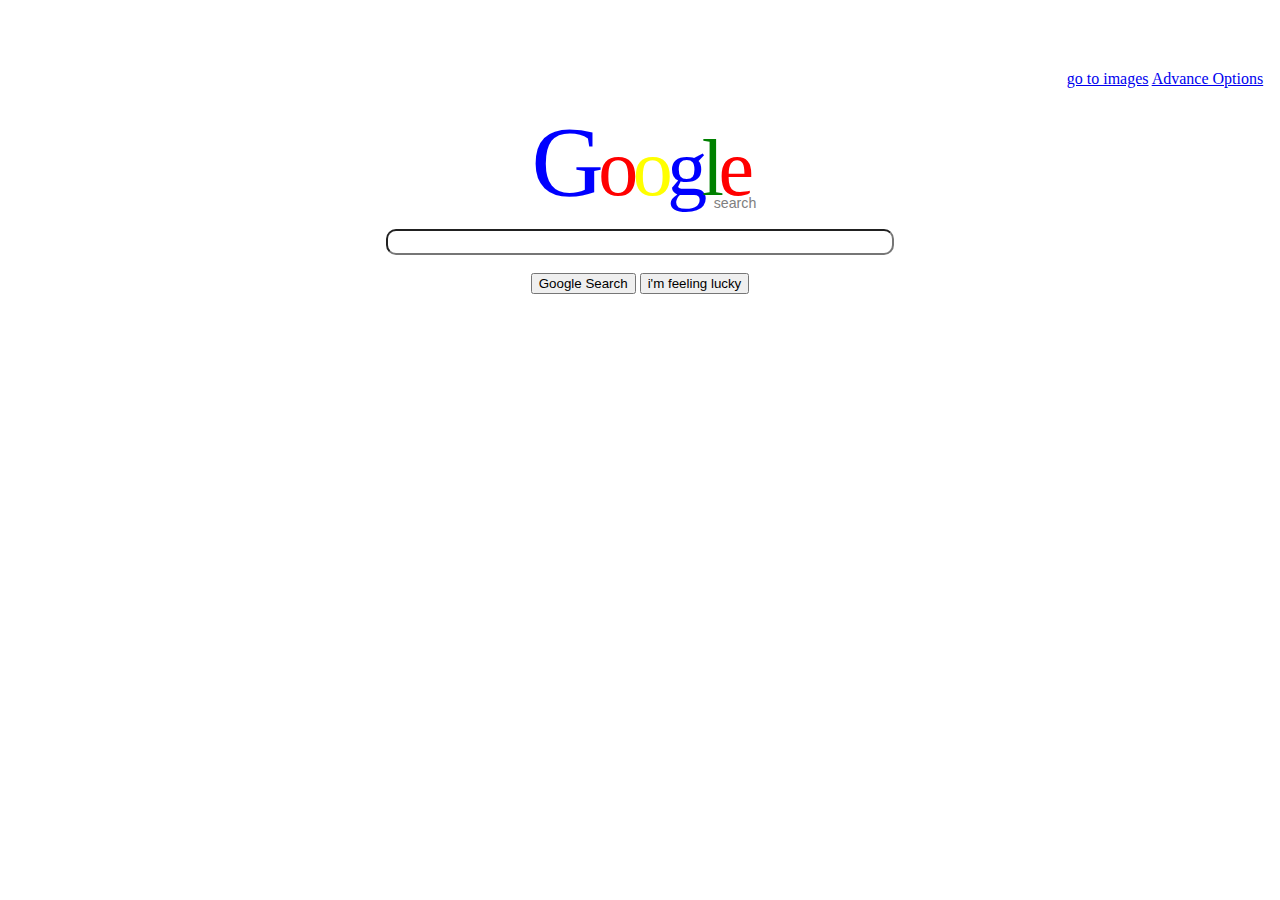
<file: index.html>
<!DOCTYPE html>
<html>
    <head>
        <title>google style</title>
        <link rel="stylesheet" type="text/css" href="mystyle.css">
    </head>
    <body>
        <form action="https://www.google.com/search" target="_blank">
        <div class="mydiv">
            <div id="div2">
            <a href="images.html" target="_blank" id="img">go to images</a>
            <a href="advance.html" target="_blank" id="advanc">Advance Options</a>
            </div>

            <p id="p1"><font class="g1" id="g">G</font>

                <font class="o1" id="o">o</font>

                <font class="o1" id="oo">o</font>

                <font class="o1" id="g">g</font>

                <font class="l1" id="l">l</font>

                <font class="o1" id="o">e</font>
            </p>
            <div class="mydiv2"><sub class="ind">search</sub></div><br>
            <input type="text" name="q" id="inp"><br><br>
            <input type="submit"  value="Google Search">
            <input type="button" value="i'm feeling lucky">

            <!-- <p>A menu icon:</p>
            <div id="menu"></div>
            <div id="menu"></div>
            <div id="menu"></div>  -->
        </div>
    </form>
    </body>
</html>
</file>
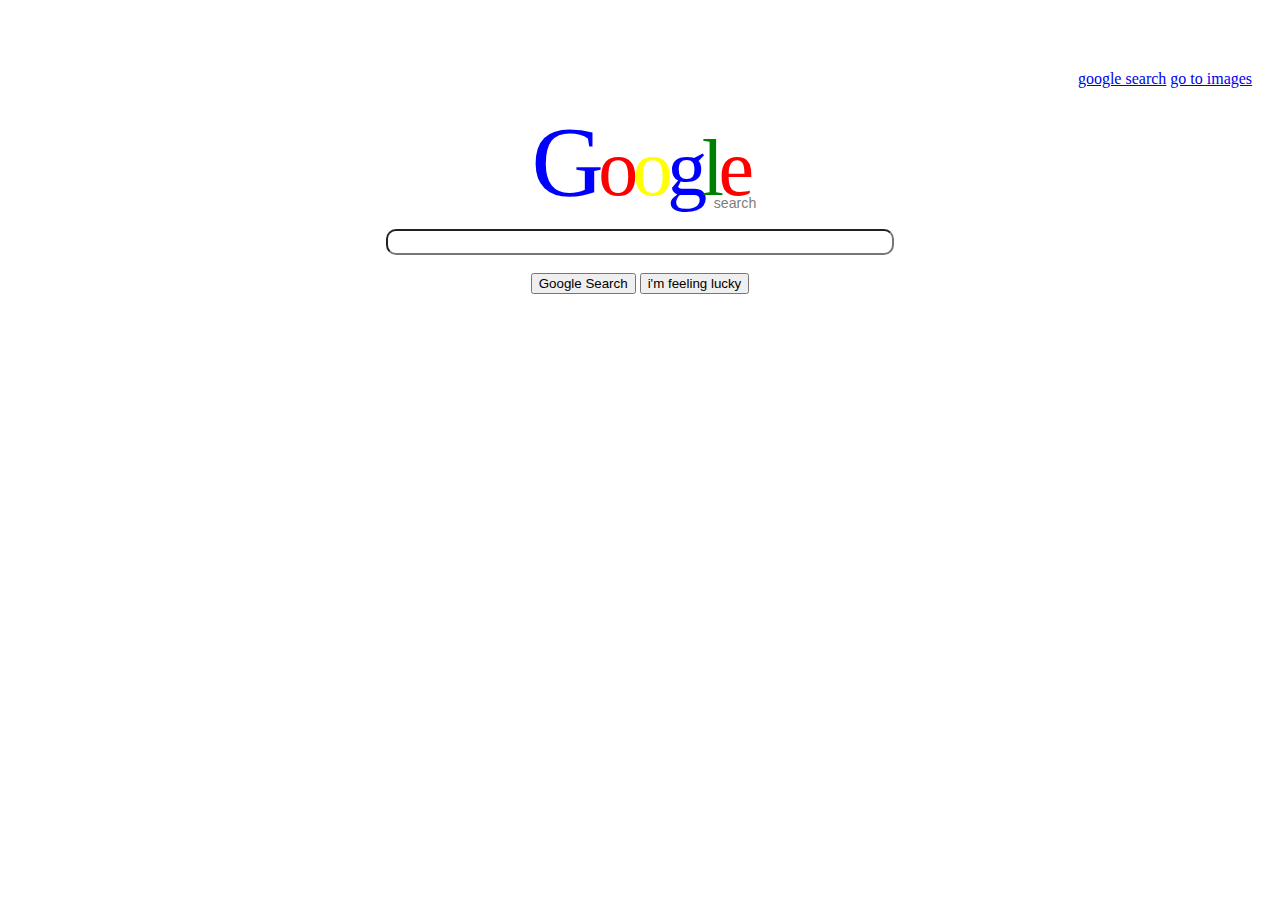
<file: advance.html>
<!DOCTYPE html>
<html>
    <head>
        <title>google style</title>
        <link rel="stylesheet" type="text/css" href="mystyle.css">
    </head>
    <body>
        <form action="https://www.google.co.tz/advanced_search?hl=en-TZ&fg=1" target="_blank">
        <div class="mydiv">
            <div id="div2">
            <a href="index.html" target="_blank" id="img">google search</a>
            <a href="images.html" target="_blank" id="advanc">go to  images</a>
            </div>

            <p id="p1"><font class="g1" id="g">G</font>

                <font class="o1" id="o">o</font>

                <font class="o1" id="oo">o</font>

                <font class="o1" id="g">g</font>

                <font class="l1" id="l">l</font>

                <font class="o1" id="o">e</font>
            </p>
            <div class="mydiv2"><sub class="ind">search</sub></div><br>
            <input type="text" name="q" id="inp"><br><br>
            <input type="submit"  value="Google Search">
            <input type="button" value="i'm feeling lucky">

        </div>
    </form>
    </body>
</html>
</file>
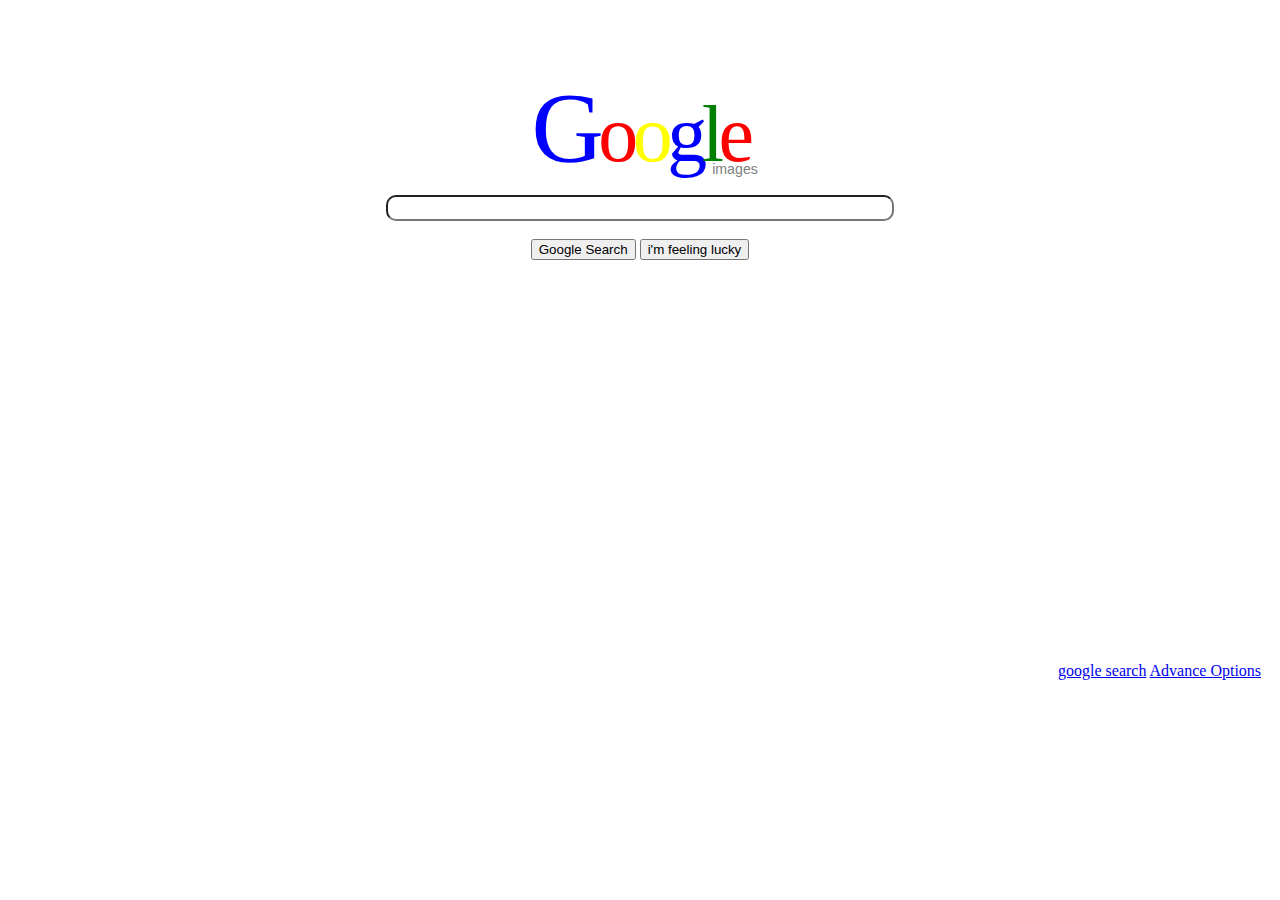
<file: images.html>
<!DOCTYPE html>
<html>
    <head>
        <title>google style</title>
        <link rel="stylesheet" type="text/css" href="mystyle.css">
    </head>
    <body>
        <form action="https://www.google.co.tz/imghp?as_st=y&tbm=isch&hl=en-TZ&as_q=&as_epq=&as_oq=&as_eq=&imgar=&imgcolor=&imgtype=&cr=&as_sitesearch=&safe=images&as_filetype=&tbs=" target="_blank">
        <div class="mydiv">
            <div id="div2">
            
            </div>

            <p id="p1"><font class="g1" id="g">G</font>

                <font class="o1" id="o">o</font>

                <font class="o1" id="oo">o</font>

                <font class="o1" id="g">g</font>

                <font class="l1" id="l">l</font>

                <font class="o1" id="o">e</font>
            </p>
            <div class="mydiv2"><sub class="ind">images</sub></div><br>
            <input type="text" name="q" id="inp"><br><br>
            <input type="submit"  value="Google Search">
            <input type="button" value="i'm feeling lucky">

        </div>
        <a href="index.html" target="_blank" id="img">google search</a>
            <a href="advance.html" target="_blank" id="advanc">Advance Options</a>
    </form>
    
    </body>
</html>
</file>
<file: mystyle.css>
.mydiv{
    /* border: 1px solid; */
    height: 592px;
    width: 100%;
    text-align: center;
    margin-top: -10px;
}
.mydiv2{
    /* border: 1px solid; */
    font-size-adjust: 0.25;
    margin-left: 290px;
    margin-top: -40px;
    font-family: Arial, Helvetica, sans-serif;
}
#div2{
    /* border: 1px solid; */
    margin-top: 80px;
}
#img{
    margin-left: 1050px;
    margin-bottom: 40px;
    /* margin-top: 100px; */
}
#advance{
    margin-left: 1500px;
}
/* #menu {
    width: 35px;
    height: 5px;
    background-color: black;
    /* margin-left: -100px; 
    margin-right: 9px 0;
  } */
#p1{
    font-family: serif;
    /* font-size-adjust: 0.5; */
    /* font-kerning: 1.9; */
    /* row-gap: 2000px; */
    letter-spacing: -5.5px;
}
.g1{
    font-size: 100px;
}
.o1{
    font-size: 80px;
}
.l1{
    font-size: 80px;
}
.ind{
    font-size: 30px;
    margin-top: 90px;
    margin-right: 100px;
    color: grey;
    /* float: right; */
    /* font-weight: 90px; */
    
}
#g{
    color: blue;
}
#o{
    color: red;
}
#oo{
    color: yellow;
}
#l{
    color: green;
}
#txt{
    height: 20px;
    width:700px;
}
#inp{
    width: 500px;
    border-radius: 10px;
    height: 20px;
}
/* float picture.html */
#pic{
    border: 1px solid;
    height: 250px;
    width: 800px;
    margin-left: 250px;
    /* margin-right: 20px; */
}
#coff{
    height: 80px;
    width: 70px;
    margin-left: 727px;
    margin-top: 3px;
}
#txt{
    margin-top: -75px;
}
</file>
